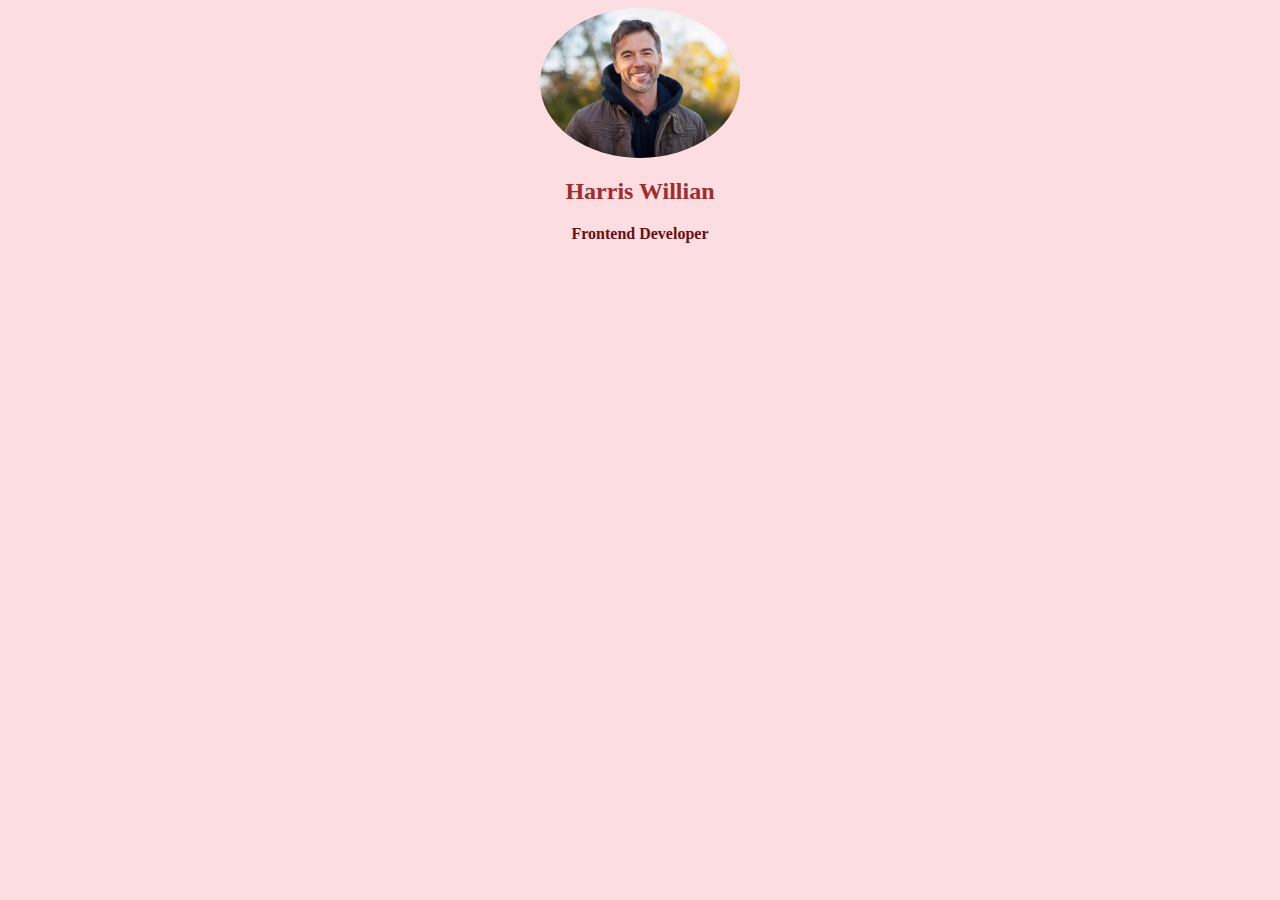
<file: lesson 5/index.html>
<!DOCTYPE html>
<html lang="en">
<head>
    <meta charset="UTF-8">
    <meta name="viewport" content="width=device-width, initial-scale=1.0">
    <title>Document</title>
    <link rel="stylesheet" href="./styles/style.css">
</head>
<body>
    <img src="./человек.jpg" alt="Harri">
    <h2> Harris Willian </h2>
        <h4> Frontend Developer </h4>
</body>
</html>
</file>
<file: lesson 5/styles/style.css>
img {
    border-radius: 50%;
    width: 200px;
    display: block;
    margin: auto;
}
h2 {
    text-align: center;
    color: brown;
}
body{
    background-color: rgb(252, 221, 226);
}
h4{
    text-align: center;
    margin: 20px;
    color: rgb(111, 13, 13);
}
</file>
